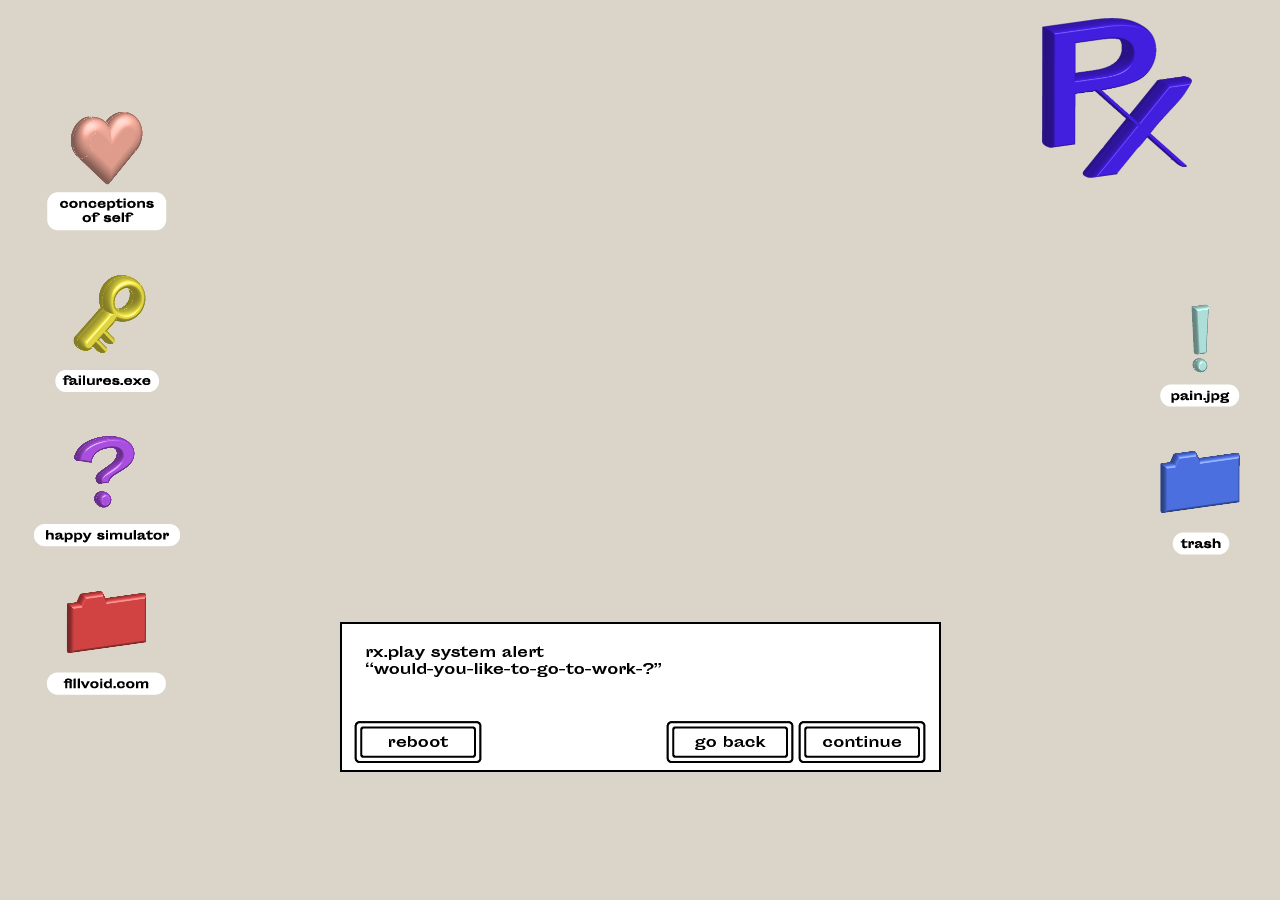
<file: begin.html>
<!DOCTYPE html>
<html lang="en">
    
<head>
    
    <meta charset="utf-8">
    <title>Rx</title>
    <link rel="stylesheet" href="css/stylesheet.css">
    
</head>
    
<body>
    
    <div id="title">
        <a href="index.html"><img src="img/rx.png"></a>
    </div>
    
    <div class="icons">
        <img src="img/self.png"> <br>
        <img src="img/failures.png"> <br>
        <img src="img/happy.png"> <br>
        <img src="img/void.png"> <br>
    </div>
    
    <div class="icons2">
        <img src="img/pain.png"> <br>
        <img src="img/trash.png">
    </div>
    
    <div class="content">
            <div class="frame">
                <iframe src="https://editor.p5js.org/nmmorris/embed/YikmsLF8t"></iframe>

            <div class="alert">
                <img id="text" src="img/continue1.png">
            </div> 
                
            <div class="buttons">
                <a href="index.html"><img id="reboot" src="img/reboothover.png"></a>
                <a href="index.html"><img id="back" src="img/backhover.png"></a>
                <a href="cope.html"><img id="continue" src="img/continuehover.png"></a>
            </div> 
                
            <div class="hovercont1">
                <a href="cope.html"><img id="hovercontimg1" src="img/continue.png"></a>
            </div>
                 
            <div class="hoverback1">
                <a href="index.html"><img id="hoverbackimg1" src="img/back.png"></a>
            </div>
                
            <div class="hoverreboot1">
                <a href="index.html"><img id="hoverrebootimg1" src="img/reboot.png"></a>
            </div>
        </div>
    </div>
    
</body>
</file>
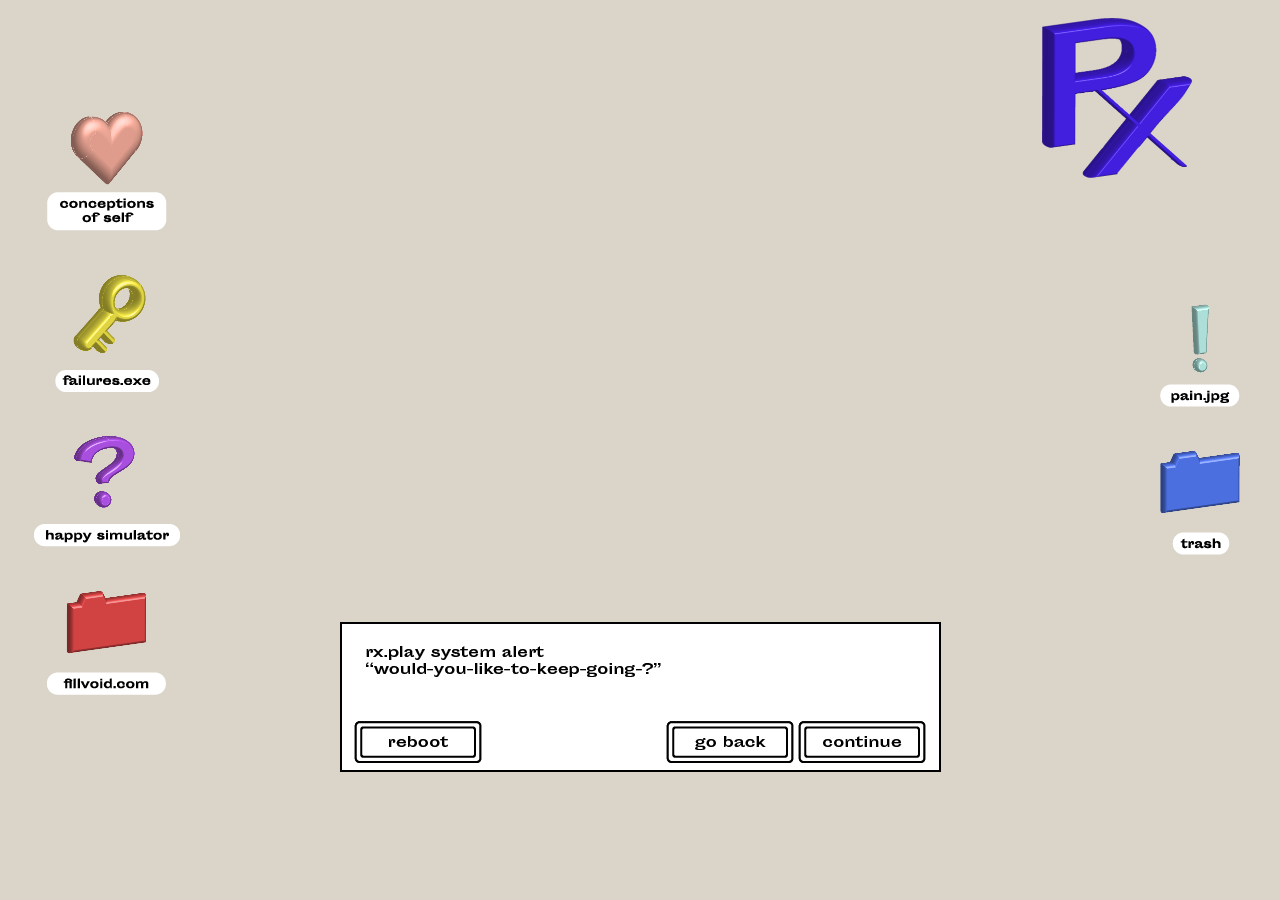
<file: cope.html>
<!DOCTYPE html>
<html lang="en">
    
<head>
    
    <meta charset="utf-8">
    <title>Rx</title>
    <link rel="stylesheet" href="css/stylesheet.css">
    
</head>
    
<body>
    
    <div id="title">
        <a href="index.html"><img src="img/rx.png"></a>
    </div>
    
    <div class="icons">
        <img src="img/self.png"> <br>
        <img src="img/failures.png"> <br>
        <img src="img/happy.png"> <br>
        <img src="img/void.png"> <br>
    </div>
    
    <div class="icons2">
        <img src="img/pain.png"> <br>
        <img src="img/trash.png">
    </div>
    
    <div class="content">
        <div class="frame">
            <iframe src="https://editor.p5js.org/nmmorris/embed/32XHu0l_p"></iframe>
            
            <div class="alert">
                <img id="text" src="img/continue2.png">
            </div> 
                
            <div class="buttons">
                <a href="index.html"><img id="reboot" src="img/reboothover.png"></a>
                <a href="index.html"><img id="back" src="img/backhover.png"></a>
                <a href="repeat.html"><img id="continue" src="img/continuehover.png"></a>
            </div> 
                
            <div class="hovercont1">
                <a href="repeat.html"><img id="hovercontimg1" src="img/continue.png"></a>
            </div>
                 
            <div class="hoverback1">
                <a href="begin.html"><img id="hoverbackimg1" src="img/back.png"></a>
            </div>
                
            <div class="hoverreboot1">
                <a href="index.html"><img id="hoverrebootimg1" src="img/reboot.png"></a>
            </div>
        </div>
    </div>
    
</body>
</file>
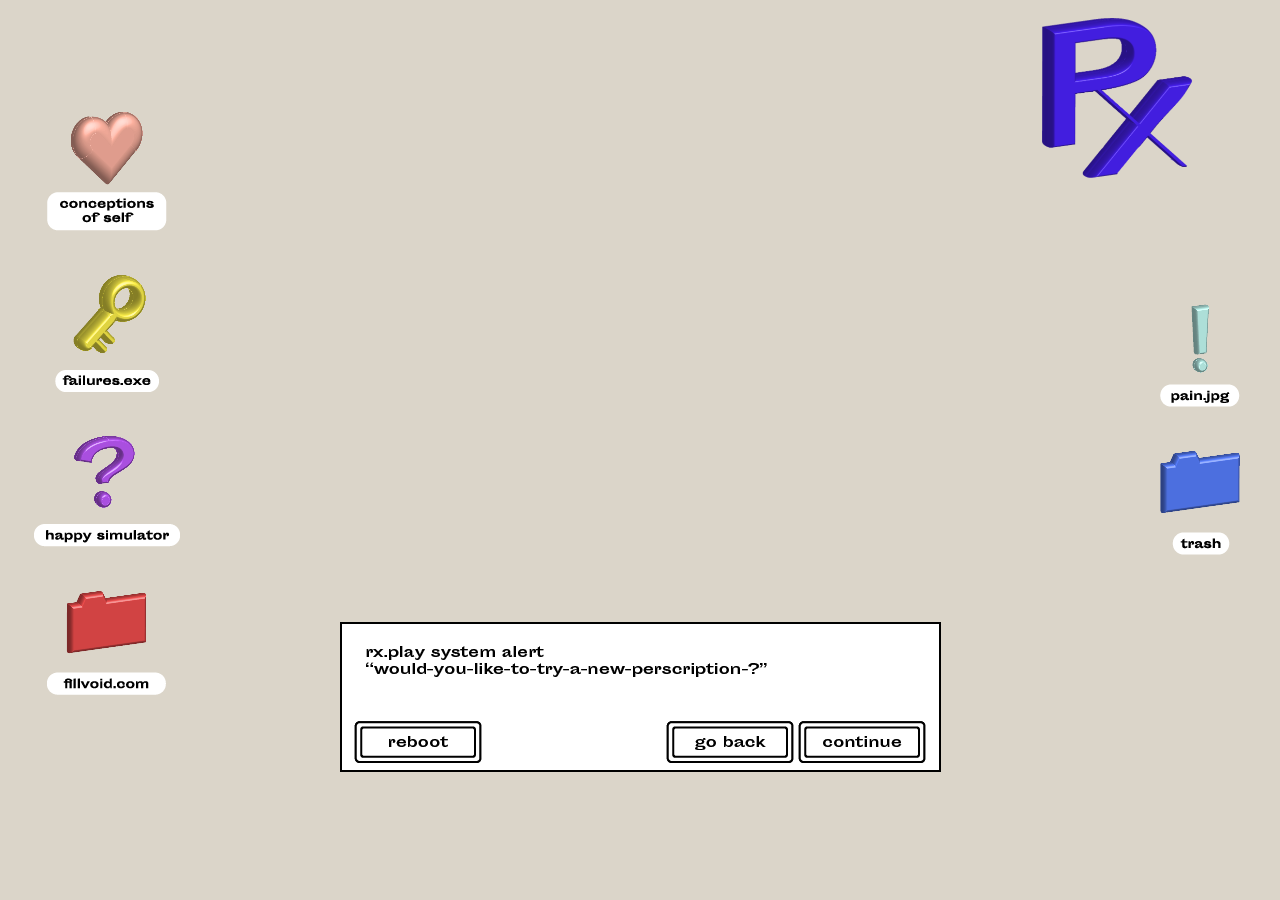
<file: repeat.html>
<!DOCTYPE html>
<html lang="en">
    
<head>
    
    <meta charset="utf-8">
    <title>Rx</title>
    <link rel="stylesheet" href="css/stylesheet.css">
    
</head>
    
<body>
    
    <div id="title">
        <a href="index.html"><img src="img/rx.png"></a>
    </div>
    
    <div class="icons">
        <img src="img/self.png"> <br>
        <img src="img/failures.png"> <br>
        <img src="img/happy.png"> <br>
        <img src="img/void.png"> <br>
    </div>
    
    <div class="icons2">
        <img src="img/pain.png"> <br>
        <img src="img/trash.png">
    </div>
    
    <div class="content">
        <div class="frame">
            <iframe src="https://editor.p5js.org/nmmorris/embed/K9dY0JAN7"></iframe>
            
            <div class="alert">
                <img id="text" src="img/continue3.png">
            </div> 
                
            <div class="buttons">
                <a href="index.html"><img id="reboot" src="img/reboothover.png"></a>
                <a href="index.html"><img id="back" src="img/backhover.png"></a>
                <a href="cope.html"><img id="continue" src="img/continuehover.png"></a>
            </div> 
                
            <div class="hovercont1">
                <a href="begin.html"><img id="hovercontimg1" src="img/continue.png"></a>
            </div>
                 
            <div class="hoverback1">
                <a href="cope.html"><img id="hoverbackimg1" src="img/back.png"></a>
            </div>
                
            <div class="hoverreboot1">
                <a href="index.html"><img id="hoverrebootimg1" src="img/reboot.png"></a>
            </div>
        </div>
    </div>
    
</body>
</file>
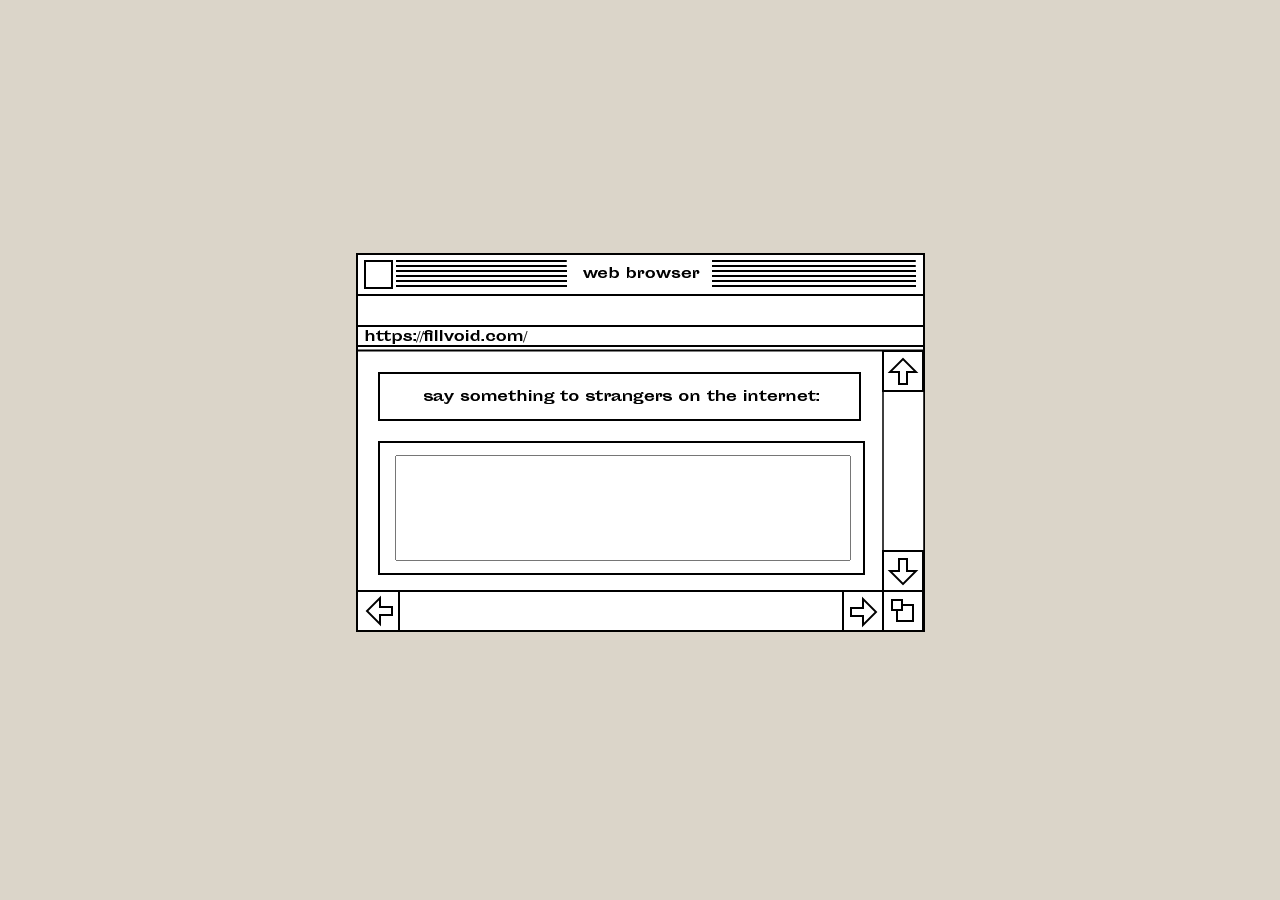
<file: self.html>
<!DOCTYPE html>
<html lang="en">
    
<head>
    
    <meta charset="utf-8">
    <title>Rx</title>
    <link rel="stylesheet" href="css/stylesheet.css">
    
</head>
    
<body>
    
    <div class="content">
        <div class=welcome>
            <div class="sign">
                <img id="signin" src="img/voidbox.png">
            </div>

            <div class="voidinput">
                <input type="text" id="voidtext" name="name"><br>
            </div>
        </div>
    </div>
    
</body>
</file>
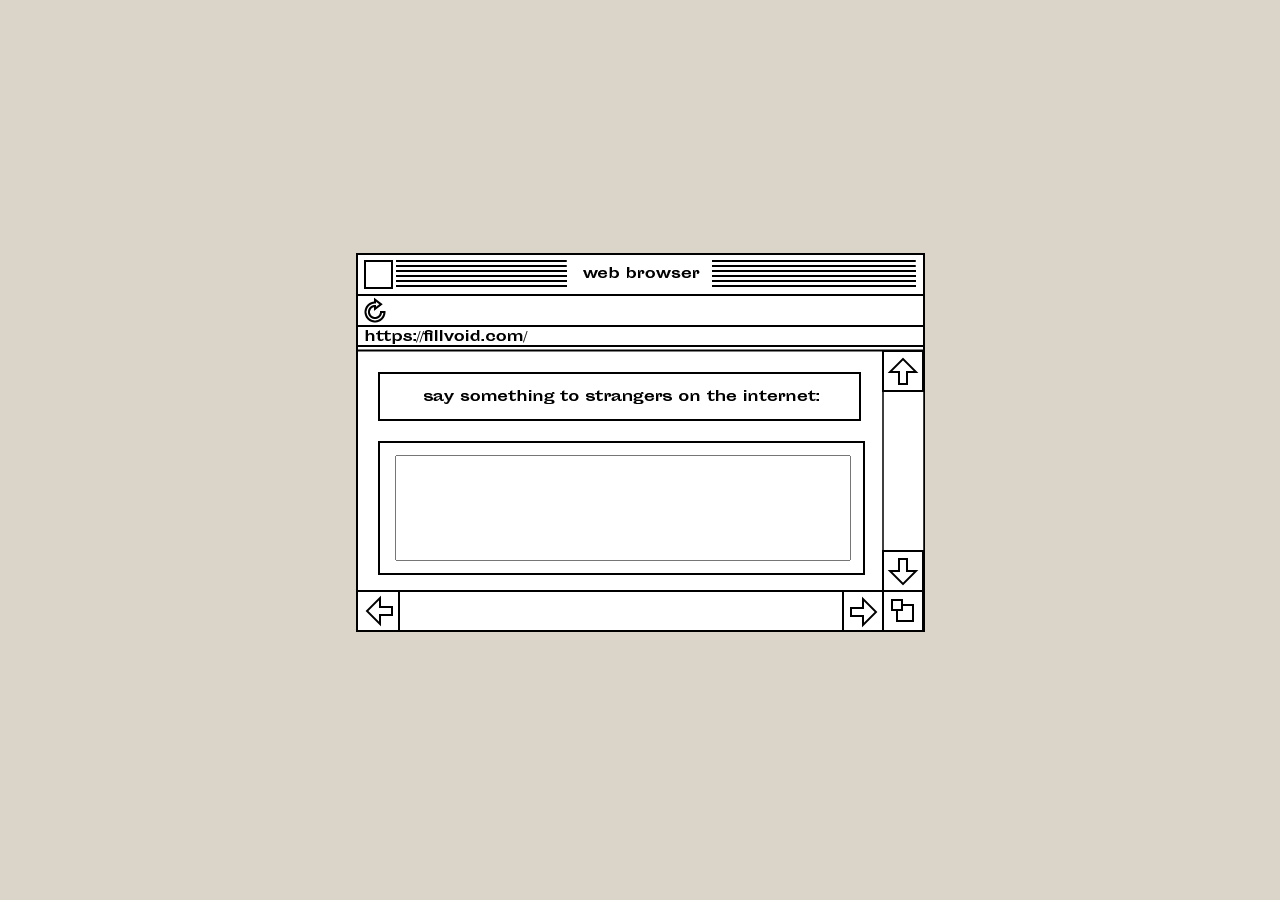
<file: void.html>
<!DOCTYPE html>
<html lang="en">
    
<head>
    
    <meta charset="utf-8">
    <title>Rx</title>
    <link rel="stylesheet" href="css/stylesheet.css">
    
</head>
    
<body>
    
    <div class="content">
        <div class=welcome>
            <div class="sign">
                <img id="signin" src="img/voidbox.png">
            </div>

            <div class="voidinput">
                <input type="text" id="voidtext" name="name"><br>
            </div>
            
            <div class="return">
                <a href="index.html"><img id="returnimg" src="img/return.png"></a>
            </div>
        </div>
    </div>
    
</body>
</file>
<file: css/stylesheet.css>
/*! Generated by Font Squirrel (https://www.fontsquirrel.com) on November 13, 2019 */

@font-face {
    font-family: 'Sporting Grotesque Regular';
    font-style: normal;
    font-weight: normal;
    src: local('Sporting Grotesque Regular'), url('SportingGrotesque-Regular.woff') format('woff');
}
@font-face {
    font-family: 'Sporting Grotesque Bold';
    font-style: normal;
    font-weight: normal;
    src: local('Sporting Grotesque Bold'), url('SportingGrotesque-Bold.woff') format('woff');
}

body {
    background-color: rgb(219,213,201)
}

audio {
    display: none;
}

#title img {
    max-width: 150px;
    animation: float 2.5s ease-in-out infinite;
    padding: 10px;
    margin-left: 80%;
    position: absolute;
}

@keyframes float {
	0% {
		transform: translatey(0px);
	}
	50% {
		transform: translatey(-8px);
	}
	100% {
		transform: translatey(0px);
	}
}

#title p {
    font-family: 'Sporting Grotesque Regular', sans-serif;
    font-size: 40px;
    margin: 0;
    padding: 50px;
}

iframe {
    border: none;
    width: 100%;
    height: 100%;
}

.content {
    text-align: center;
}

.frame {
    padding: 50px;
    padding-top: 30px;
    display: inline-block;
    width: 1000px;
    height: 550px;
}

.icons {
    margin-top: 5%;
    text-align: center;
    position: fixed;
    margin-left: 2%;
}

.icons img {
    padding-top: 40px;
    animation: float 2.5s ease-in-out infinite;
}

.icons2 {
    margin-top: 20%;
    text-align: center;
    position: fixed;
    margin-left: 90%;
}

.icons2 img {
    padding-top: 40px;
    animation: float 2.5s ease-in-out infinite;
}

.alert {
    padding-top: 30px;
    margin-right: 0;
}

.alert img {
    padding-top: -100px;
}

.alert #text {
    z-index: 1;
}

.buttons {
    margin-top: -55px;
}

.buttons #back {
    margin-left: 180px;
    z-index: 2;
}

.welcome {
    margin-top: 20%;
}

.sign {
    display: absolute;
}

.input {
    display: fixed;
    margin-top: -50px;
    margin-right: 250px;
}

.input #welcome {
    font-family: 'Sporting Grotesque Regular', sans-serif;
}

#submitbutton {
    display: fixed;
    margin-top: -30px;
    margin-left: 450px;
}

.hoverbutton {
    text-align: center;
    margin-top: -70px;
    margin-left: 450px;
}

.hovercont1 {
    text-align: center;
    margin-top: -70px;
    margin-left: 444px;
}

.hoverback1 {
    text-align: center;
    margin-top: -70px;
    margin-left: 180px;
}

.hoverreboot1 {
    text-align: center;
    margin-top: -70px;
    margin-left: -444px;
}

.voidinput {
    text-align: center;
}

.voidinput #voidtext {
    position: absolute;
    width: 448px;
    height: 100px;
    margin-top: -182px;
    margin-left: -245px;
    font-family: 'Sporting Grotesque Regular', sans-serif;
}

.return {
    margin-top: -358px;
    margin-left: -530px;
}

a {
    height: 100%;
    width: 100%;
}
</file>
